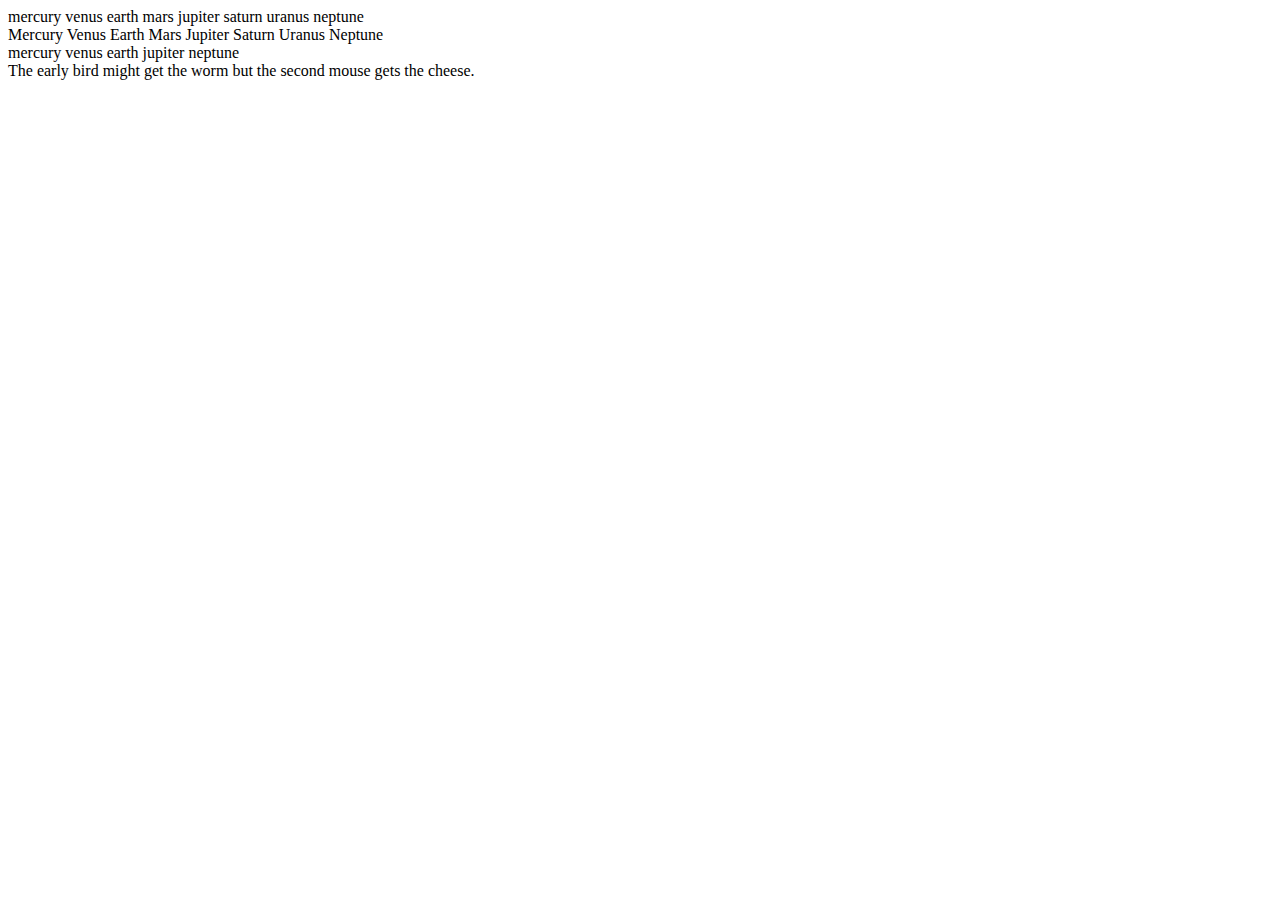
<file: array-methods/index.html>
<!DOCTYPE html>
<html lang="en">
<head>
	<meta charset="UTF-8">
	<title>Solar System IIFE</title>
</head>
<body>

	<div id="planets"></div>
	<div id="planetsExerciseTwo"></div>
	<div id="planetsExerciseThree"></div>
	<div id="planetsExerciseFour"></div>

	<script type="text/javascript" src="array-methods.js"></script>
</body>
</html>
</file>
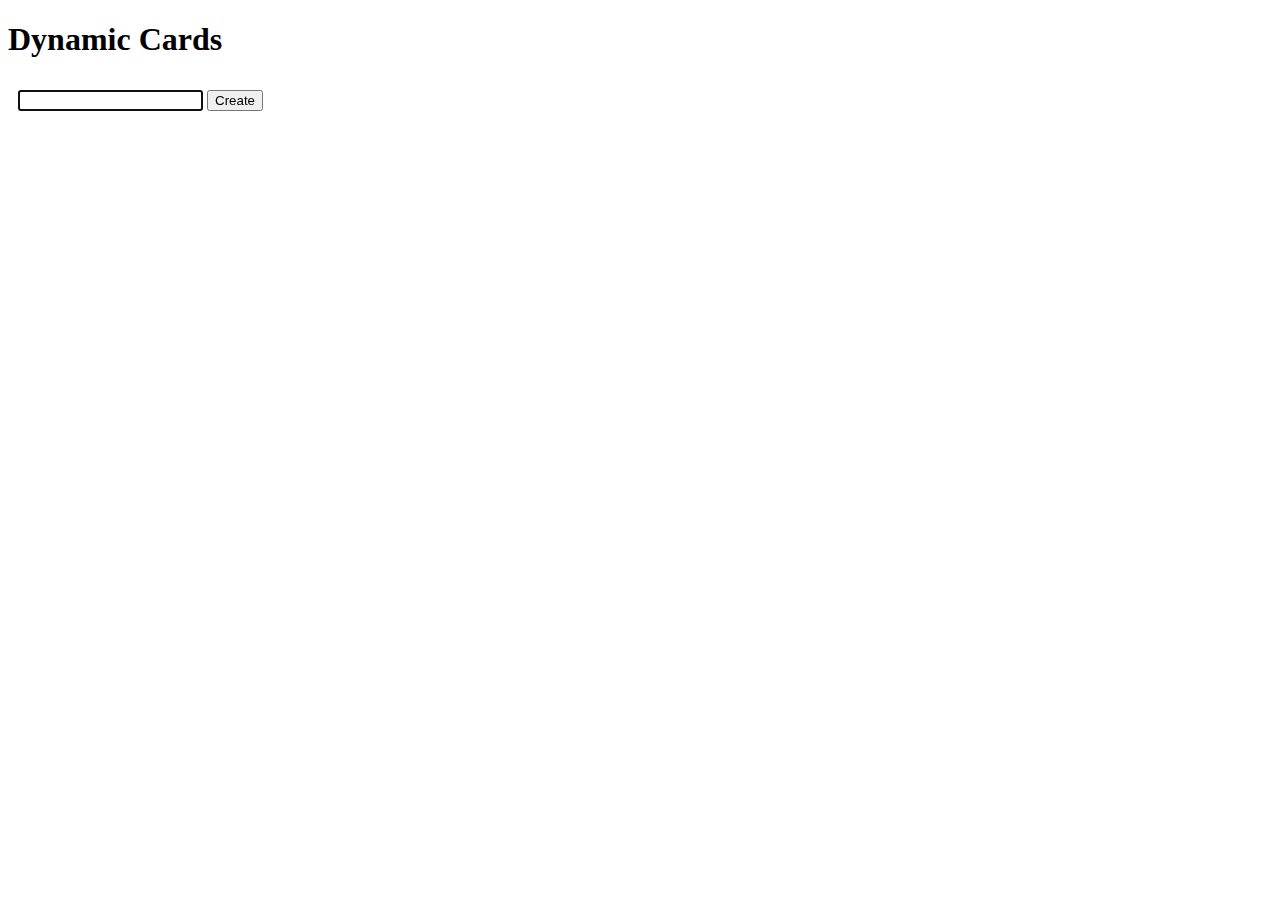
<file: cards/index.html>
<!DOCTYPE html>
<html lang="en">
<head>
	<meta charset="UTF-8">
	<title>Dynamic Cards</title>
	<link rel="stylesheet" href="cards.css">
</head>
<body>

	<h1>Dynamic Cards</h1>
	<div id="control">
		<input id="userInput" type="text" autofocus>
		<button id="createCard">Create</button>
	</div>

	<div id="container" class="cardContainer"></div>

	<script type="text/javascript" src="cards.js"></script>	
</body>
</html>
</file>
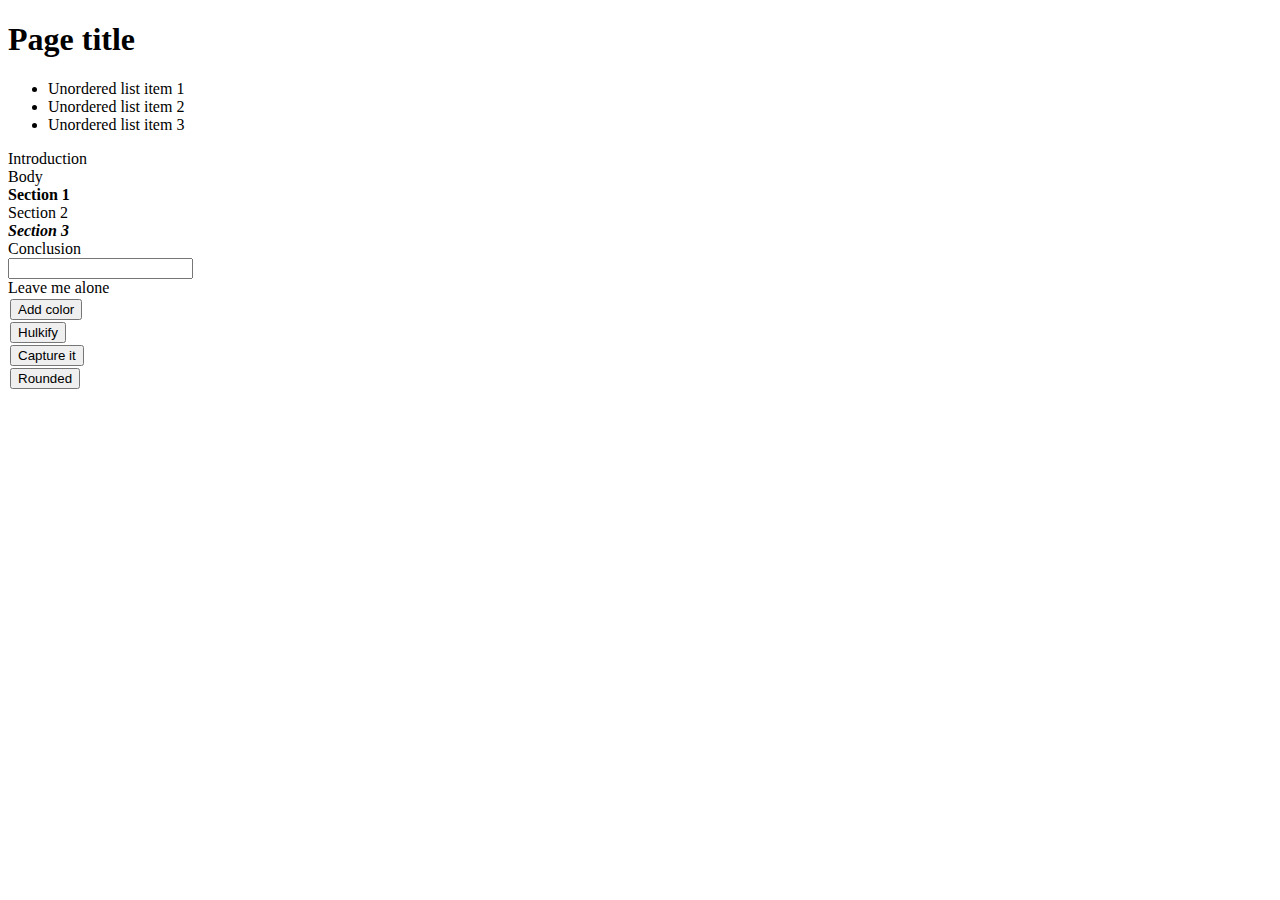
<file: event-handlers/index.html>
<!DOCTYPE html>
<html lang="en">
<head>
	<meta charset="UTF-8">
	<title>The Guinea Pig</title>
	<link rel="stylesheet" href="events.css">
</head>
<body>
	<header id="page-header">
    <h1 id="page-title">Page title</h1>
  </header>

  <ul>
    <li>Unordered list item 1</li>
    <li>Unordered list item 2</li>
    <li>Unordered list item 3</li>
  </ul>

  <article>
    <section class="article-section">Introduction</section>
    <section class="article-section">Body</section>
    <section class="article-section">Section 1</section>
    <section class="article-section">Section 2</section>
    <section class="article-section">Section 3</section>
    <section class="article-section">Conclusion</section>
  </article>

  <input type="text" id="keypress-input">

  <div id="output-target"></div>

  <div id="guinea-pig">Leave me alone</div>
  <button id="add-color">Add color</button>
  <button id="make-large">Hulkify</button>
  <button id="add-border">Capture it</button>
  <button id="add-rounding">Rounded</button>
	  
	<script type="text/javascript" src="event.js"></script>	
</body>
</html>
</file>
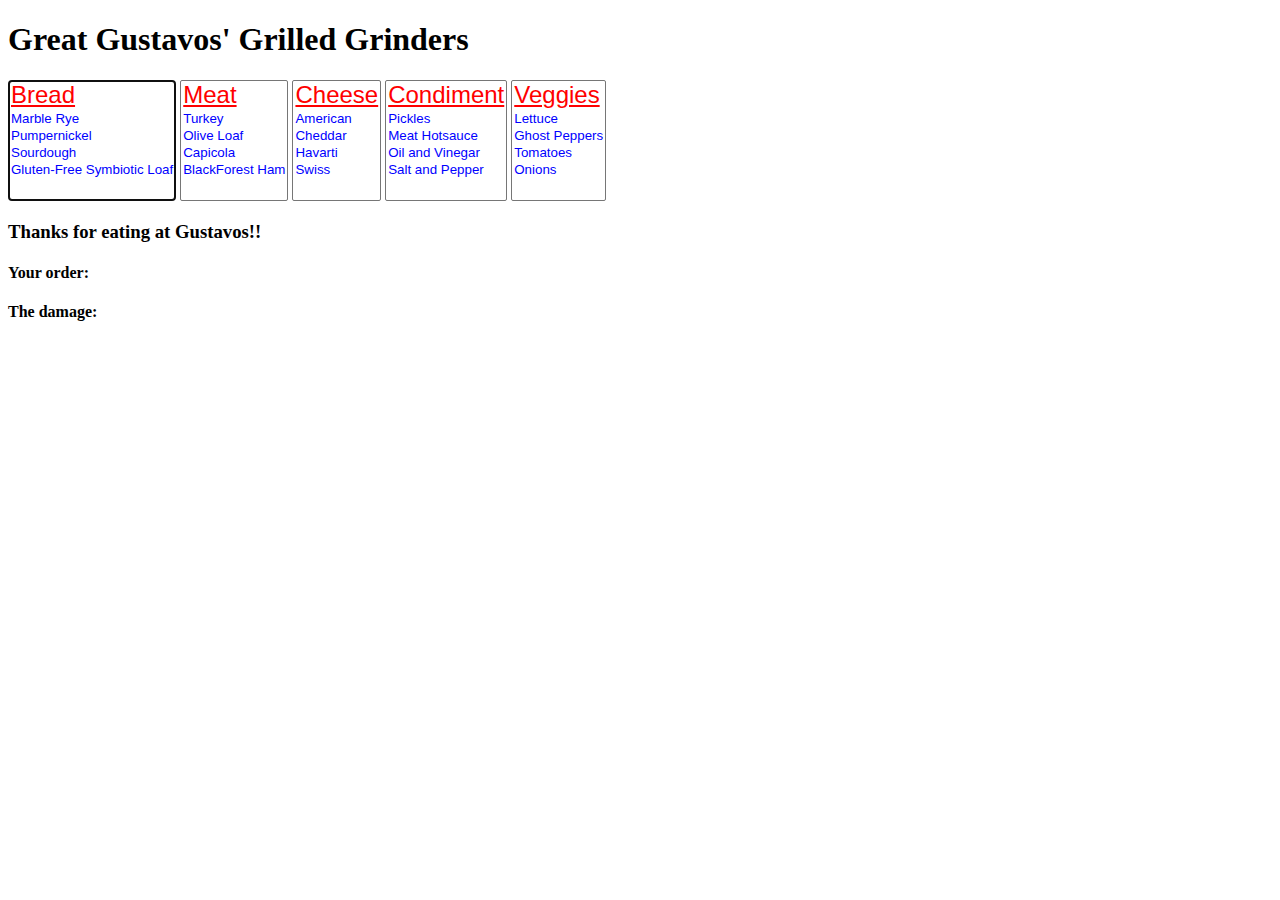
<file: sandwich/index.html>
<!DOCTYPE html>
<html lang="en">
<head>
	<meta charset="UTF-8">
	<title>Sandwich Maker</title>
	<link rel="stylesheet" href="Sandwich.css">
</head>
<body>
	<nav>
		<h1>Great Gustavos' Grilled Grinders</h1>
	</nav>

	<div id="sandwich-options"></div>


	<div id="sandwich-select">
		<select id="bread-chooser" name="Bread" multiple autofocus>
	<!-- 	Value in option needs to match key in IIFE script -->
	<!-- selected disabled in first option allows to have an unselectable option as a header -->
		  <option class="head" disabled>Bread</option>
		  <option value="Marble_Rye">Marble Rye</option>		   
		  <option value="Pumpernickel">Pumpernickel</option>
		  <option value="Sourdough">Sourdough</option>
		  <option value="Gluten-Free_Symbiotic_Loaf">Gluten-Free Symbiotic Loaf</option>
		</select>
		<select id="meat-chooser" name="Meat" multiple>
		  <option class="head" disabled>Meat</option>
		  <option value="Turkey">Turkey</option>		   
		  <option value="Olive_Loaf">Olive Loaf</option>
		  <option value="Capicola">Capicola</option>
		  <option value="BlackForest_Ham">BlackForest Ham</option>
		</select>
		<select id="cheese-chooser" name="Cheese" multiple>
		  <option class="head" disabled>Cheese</option>
		  <option value="American">American</option>		   
		  <option value="Cheddar">Cheddar</option>
		  <option value="Havarti">Havarti</option>
		  <option value="Swiss">Swiss</option>
		</select>
		<select id="condiment-chooser" name="Condiment" multiple>
		  <option class="head" disabled>Condiment</option>
		  <option value="Pickles">Pickles</option>		   
		  <option value="Meat_Hotsauce">Meat Hotsauce</option>
		  <option value="Oil_and_Vinegar">Oil and Vinegar</option>
		  <option value="Salt_and_Pepper">Salt and Pepper</option>
		</select>
		<select id="veggie-chooser" name="Veggies" multiple>
		  <option class="head" disabled>Veggies</option>
		  <option value="Lettuce">Lettuce</option>		   
		  <option value="Ghost_Peppers">Ghost Peppers</option>
		  <option value="Tomatoes">Tomatoes</option>
		  <option value="Onions">Onions</option>
		</select>
	</div>
	<div>
		<h3>Thanks for eating at Gustavos!!</h3>
		<h4>Your order:</h4>
		<div id="sandwich-parts"></div>
		<h4>The damage:</h4>
		<div id="sandwich-price"></div>
	</div>

	<script src="javascripts/SandwichMaker.js"></script>
	<script src="javascripts/Bread.js"></script>	
	<script src="javascripts/Meat.js"></script>	
	<script src="javascripts/Cheese.js"></script>	
	<script src="javascripts/Condiments.js"></script>	
	<script src="javascripts/Veggies.js"></script>		
	<script src="javascripts/Main.js"></script>
</body>
</html>
</file>
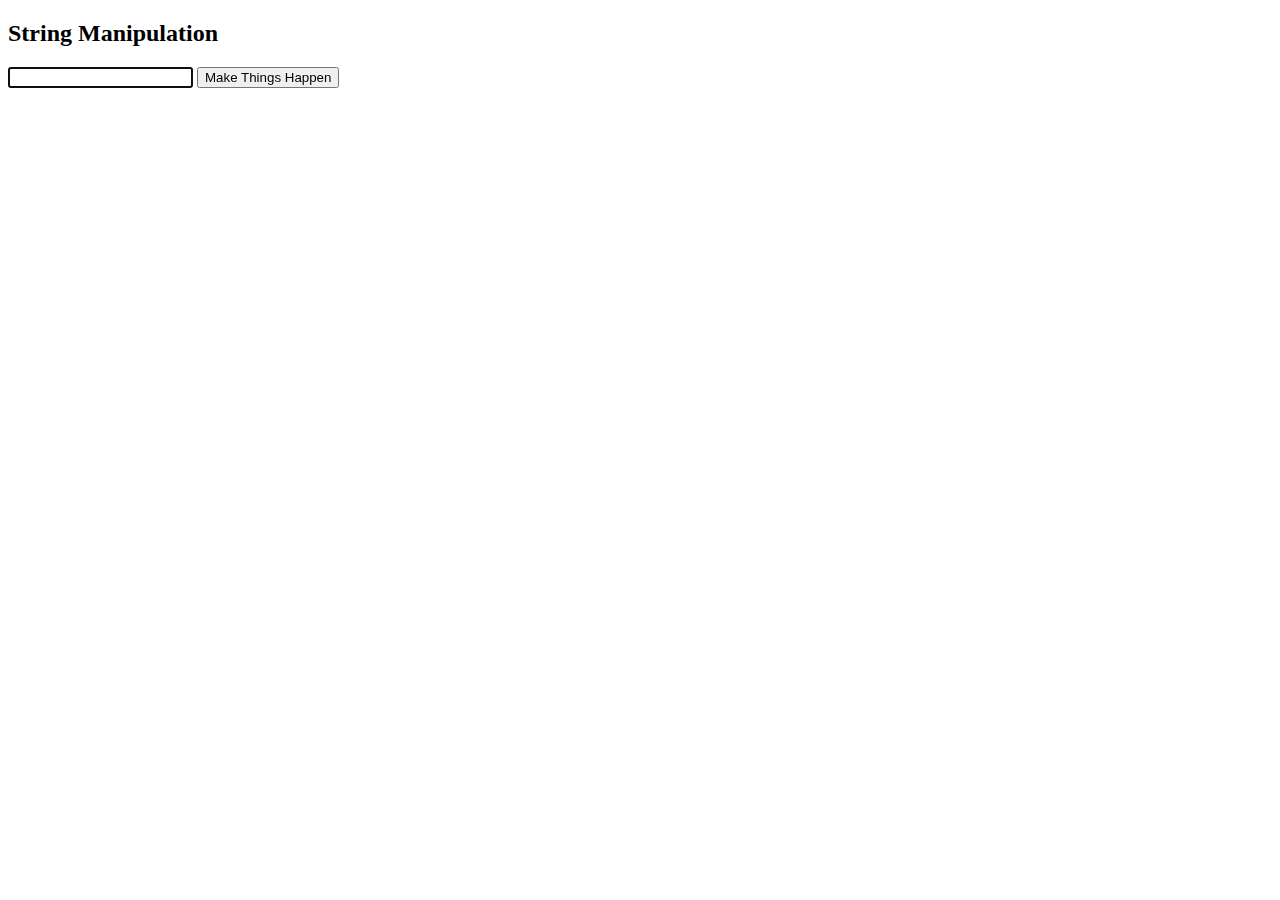
<file: strings/index.html>
<!DOCTYPE html>
<html lang="en">
<head>
	<meta charset="UTF-8">
	<title>String Manipulation</title>
</head>
<body>
	<h2>String Manipulation</h2>
	<input id="userInput" type="text" autofocus>
	<button id="alterInput">Make Things Happen</button>
	<div id="output"></div>

	<script type="text/javascript" src="strings.js"></script>	
</body>
</html>
</file>
<file: cards/cards.css>
/********************
** General Styling **
********************/
body {
	width: 100%;
}

#control {
	padding: 10px;
}

#container {
	width: 80%;
	margin: 0 auto;
}

/********************
*** Card Styling ***
********************/
.cardStyle {
	width: 96%;
	height: 100px;
	background: yellow;
	color: red;
	margin-bottom: 10px;
	border: 2px solid green;
	border-radius: 10px;
}

#card p {
	text-align: center;
	padding: 10px;
}

.delete {
	color: white;
	background: darkgreen;
	border-radius: 5px;
	margin-left: 398px;
}
</file>
<file: event-handlers/events.css>
.addBlue {
	color: blue;
}

.blueBorder {
	border: 1px dashed blue;
}

.largeFont {
	font-size: 3em;
}

.roundedBorder {
	border-radius: 10px;
}

.goBold {
	font-weight: 900;
}

.italicize {
	font-style: italic;
}

.blocked {
	display: block;
	margin: 2px;
}
</file>
<file: sandwich/Sandwich.css>
.head {
	color: red;
	text-decoration: underline;
	font-size: 1.8em;
}

select {
	color: blue;
}
</file>
